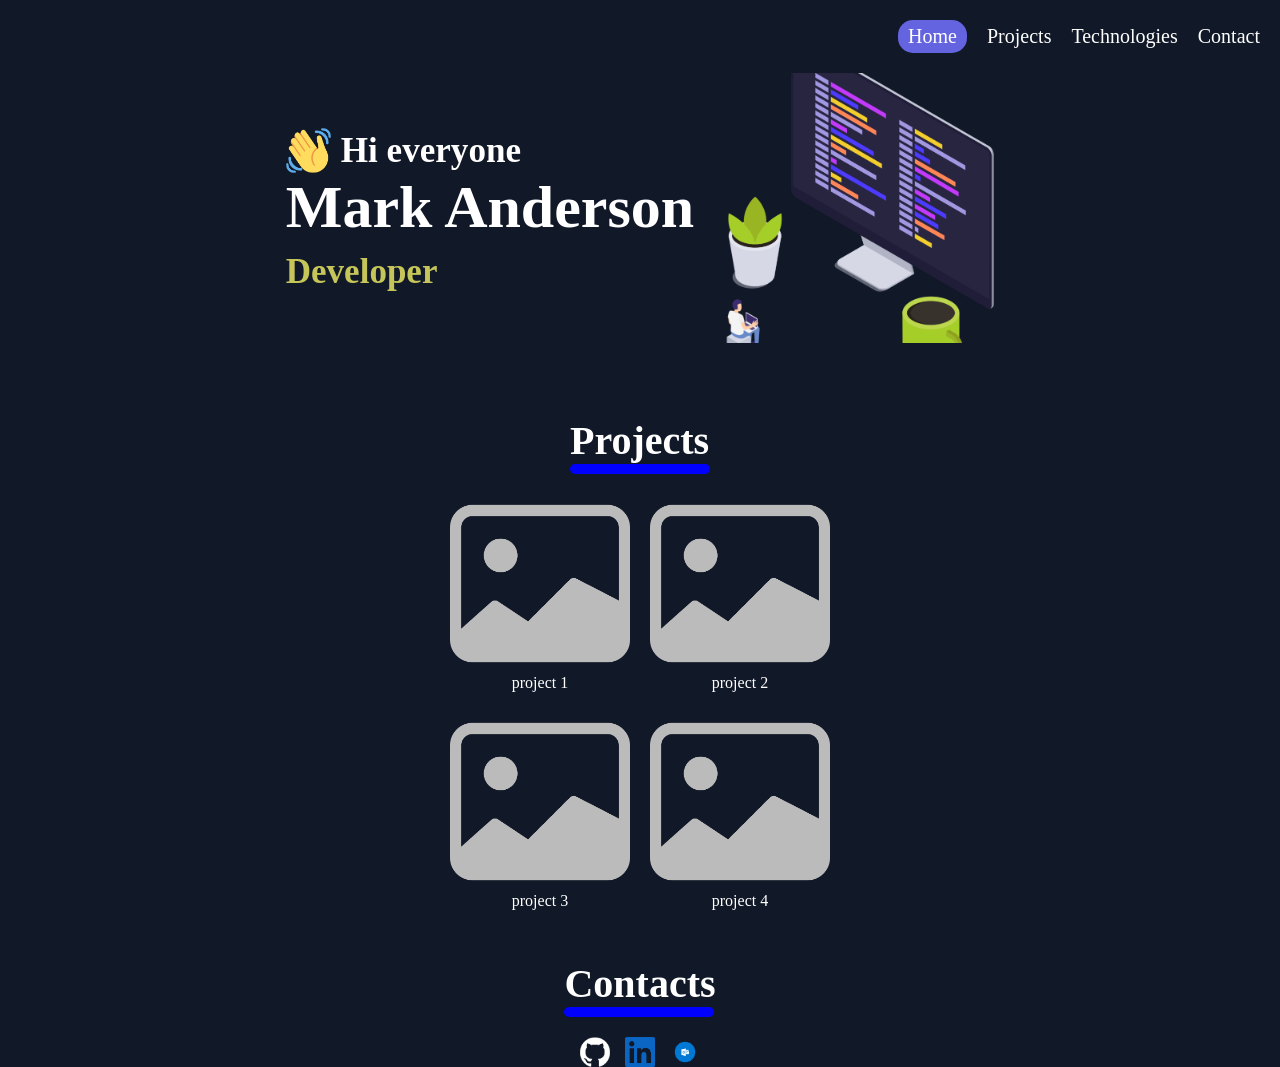
<file: 10 feb assignment /index.html>
<!DOCTYPE html>
<html lang="en">

<head>
    <meta charset="UTF-8">
    <meta http-equiv="X-UA-Compatible" content="IE=edge">
    <meta name="viewport" content="width=device-width, initial-scale=1.0">
    <title>Document</title>
    <link rel="stylesheet" href="./style.css">
</head>

<body>
    <header>
        <nav class="navbar">
            <ul class="list">
                <li class="home-item">Home</li>
                <li class="list-item">Projects</li>
                <li class="list-item">Technologies</li>
                <li class="list-item">Contact</li>
            </ul>
            <div>
                <img src="./assets/hambrger.png" alt="menu">
            </div>
        </nav>
        <section class="intro">
            <div class="intro-left">
                <div class="intro-line1">
                    <img src="./assets/waving-hand.png" alt="wave hand">
                    <h3>Hi everyone</h3>
                </div>
                <div class="intro-line2">
                    <h1>Mark Anderson</h1>
                    <h2>Developer</h2>
                </div>
            </div>
                <div class="intro-right">
                    <img src="./assets/pc-image.png" alt="pc image">
                </div>
        </section>
    </header>
    <main>
        <section class="projects">
            <div>
                <h1>Projects</h1>
                <div class="projects-horizentel-line"></div>
            </div>
            <div class="projects-list">
                <div class="project">
                    <img src="./assets/image.png" alt="project image">
                    <p>project 1</p>
                </div>
                
                <div class="project">
                    <img src="./assets/image.png" alt="project image">
                    <p>project 2</p>
                </div>
                <div class="project">
                    <img src="./assets/image.png" alt="project image">
                    <p>project 3</p>
                </div>
                <div class="project">
                    <img src="./assets/image.png" alt="project image">
                    <p>project 4</p>
                </div>
            </div>
        </section>
    </main>

    <footer class="contact">
        <div>
            <h1>Contacts</h1>
            <div class="contact-horizental-line"></div>
        </div>
        <div class="social">
            <img src="./assets/github.png" alt="github">
            <img src="./assets/linkedin.png" alt="linkedin">
            <img src="./assets/outlook.png" alt="outlook">
        </div>
    </footer>
</body>

</html>
</file>
<file: 10 feb assignment /style.css>
*{
    margin: 0;
    padding: 0;
    box-sizing: border-box;
    background-color: #111827;
    color: white;
}
nav{
    margin: 20px;
}
img{
    cursor: pointer;
}
.list{
    display: flex;
    flex-direction: row;
    justify-content: right;
    align-items: center;
    gap: 20px;
}
li{
    list-style-type: none;
    font-size: 20px;
}
img[alt="menu"]{
    width: 20px;
    display: none;
}
.home-item{
    padding: 5px 10px;
    background: rgb(100, 100, 224);
    border-radius: 15px;
}
.intro{
    display: flex;
    flex-direction: row;
    margin: 20px;
    max-width: 100vw;
    align-items: center;
    justify-content: center;
    gap: 30px;
}
.intro-line1{
    display: flex;
    flex-direction: row;
    align-items: center;
    gap: 10px;
    font-size: 30px;
}
.intro-line2{
    display: flex;
    flex-direction: column;
    justify-content: center;
    gap: 10px;
}
.intro-line2 h1{
    font-size: 60px;
}
.intro-line2 h2{
    font-size: 35px;
    color:rgb(197, 197, 89);
}
.projects{
    display: flex;
    flex-direction: column;
    justify-content: center;
    align-items: center;
    margin-top: 70px;
}
.projects  div h1{
    font-size: 40px;
}
.projects-horizentel-line{
    height: 10px;
    width: 140px;
    background-color: blue;
    margin-bottom:20px;
    border-radius: 20px;
}
.projects-list{
    display: grid;
    grid-template-columns: 1fr 1fr;
    align-items: center;
    justify-content: center;
    row-gap: 20px;
    column-gap: 20px;
}
img[alt="wave hand"]{
    height: 45px;
}
img[alt="pc image"]{
    height: 30vh;
}
img[alt="project image"]{
    height: 20vh;
}
.project{
display: flex;
flex-direction: column;
align-items: center;
justify-content: center;
}

.contact{
    display: flex;
    flex-direction: column;
    justify-content: center;
    align-items: center;
    margin-top: 50px;
}
.contact div h1{
    font-size: 40px;
}
.contact-horizental-line{
    height: 10px;
    width: 150px;
    background-color: blue;
    border-radius: 20px;
    margin-bottom: 20px;
}
.social{
    display: flex;
    align-items: center;
    justify-content: center;
    gap: 15px;
}
img[alt="github"]{
    width: 30px;
}

img[alt="linkedin"]{
    width: 30px;
}

img[alt="outlook"]{
    width: 30px;
}
@media  screen and (max-width: 576px)
{
    nav .list{
        display: none;
    }
    img[alt="menu"]
    {
        display: block;
    }
    .intro{
        display: flex;
        flex-direction: column;
    }
    img[alt="pc image"]
    {
        width: 60vw;
    }
    .intro-line1{
        display: flex;
        flex-direction: column;
        justify-content: center;
        align-items: center;
        gap: 10px;
        font-size: 20px;
    }
    .intro-line2 h1{
        font-size: 40px;
        text-align: center;
    }
    .intro-line2 h2{
        font-size: 25px;
        text-align: center;
    }
    .projects div h1{
        font-size: 20px;
        text-align: center;
    }
    .projects-horizentel-line{
        height: 5px;
        width: 70px;
    }
    .projects-list{
        display: grid;
        grid-template-columns: 1fr;
        align-items: center;
        justify-content: center;
        row-gap: 20px;
        column-gap: 20px;
    }
    .contact div h1{
        font-size: 20px;
        text-align: center;
    }
    .contact-horizental-line{
        height: 5px;
        width: 70px;
        margin-bottom: 10px;
    }
    .social img{
        width: 15px;
        gap:7px
    }
}
</file>
